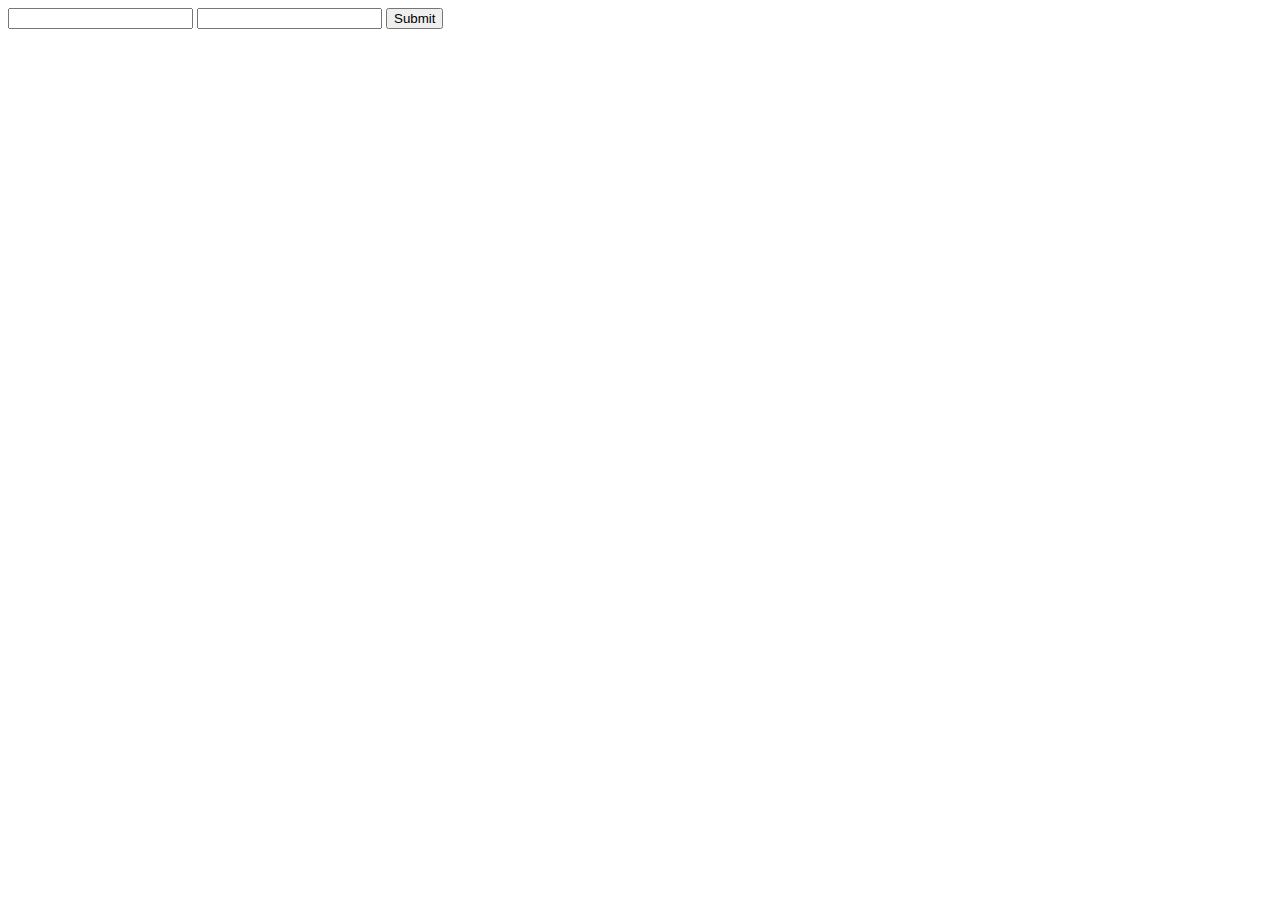
<file: Advance JS prac/12-06/index.html>
<!DOCTYPE html>
<html lang="en">
<head>
    <meta charset="UTF-8">
    <meta name="viewport" content="width=device-width, initial-scale=1.0">
    <title>Class Practice</title>
</head>
<body>
<form action="">
    <input type="text" id="instagram" >
    <input type="password" id="password">
    <input type="submit" id="" onclick="login()">
</form>
    
    <script src="script.js"></script>
</body>
</html>
</file>
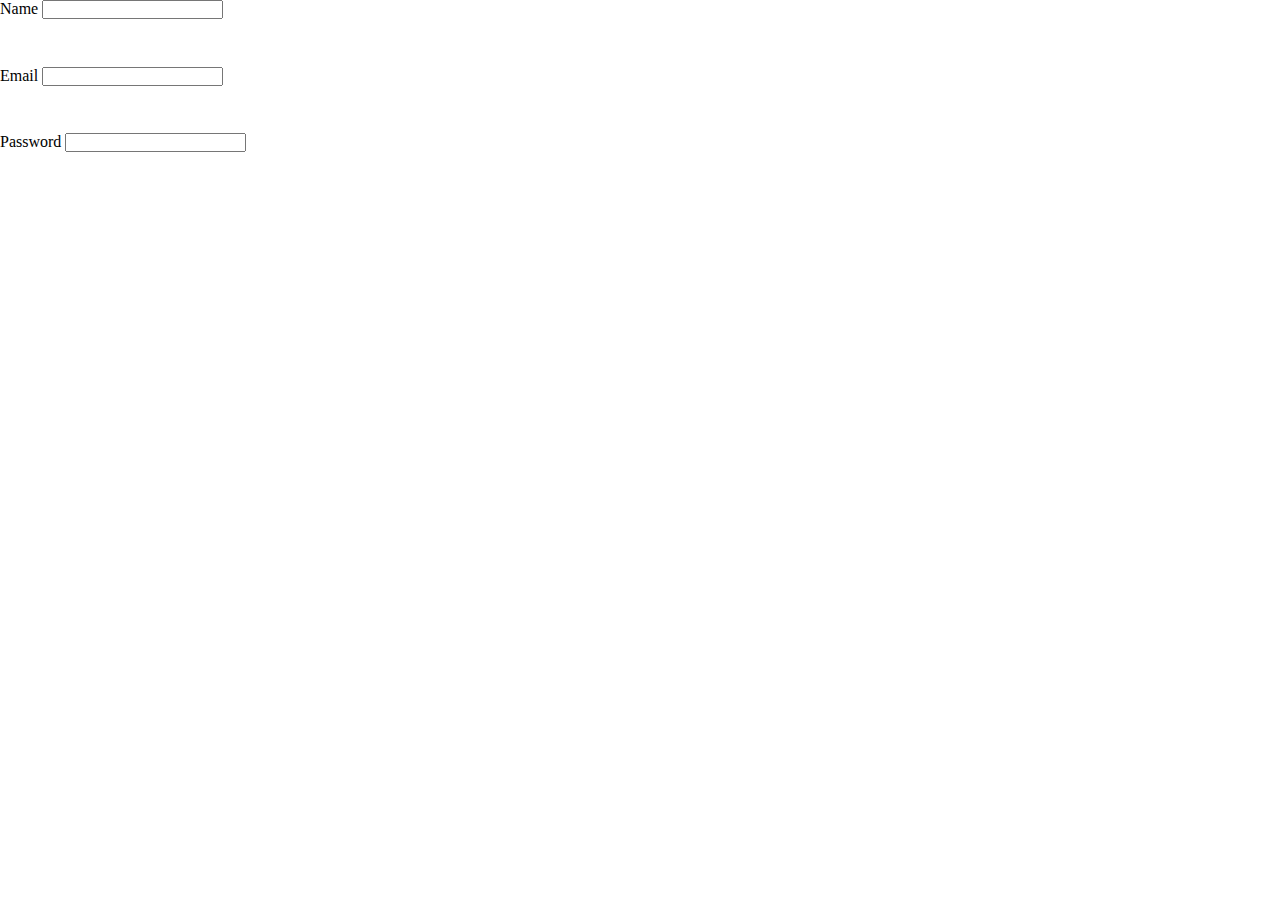
<file: Advance JS prac/polymorphism/index.html>
<!DOCTYPE html>
<html lang="en">
<head>
    <meta charset="UTF-8">
    <meta http-equiv="X-UA-Compatible" content="IE=edge">
    <meta name="viewport" content="width=device-width, initial-scale=1.0">
    <title>OOPS</title>
    <link rel="stylesheet" href="style.css">
</head>
<body>

    <div class="container">
        <div class="box A">
            <label for="Name">Name</label>
            <input type="text">
            
        </div>
        <div for="name" id="name"></div>
        <div class="box b">
            <label for="email">Email</label>
            <input type="email">
           

        </div>
        <div for="email" id="email "></div>
        <div class="box c">
            <label for="password">Password</label>
            <input type="password">
            
        </div>
        <div for="name" id="password"></div> 


    </div>
    
    <script src="script.js"></script>
</body>
</html>
</file>
<file: Advance JS prac/polymorphism/style.css>
*{
    margin: 0;
    padding: 0;
    box-sizing: border-box;
}

.container {
    height: 200px;
    width: 100%;
    display: grid;
    grid-template-columns: repeat(1,1fr);
}
</file>
